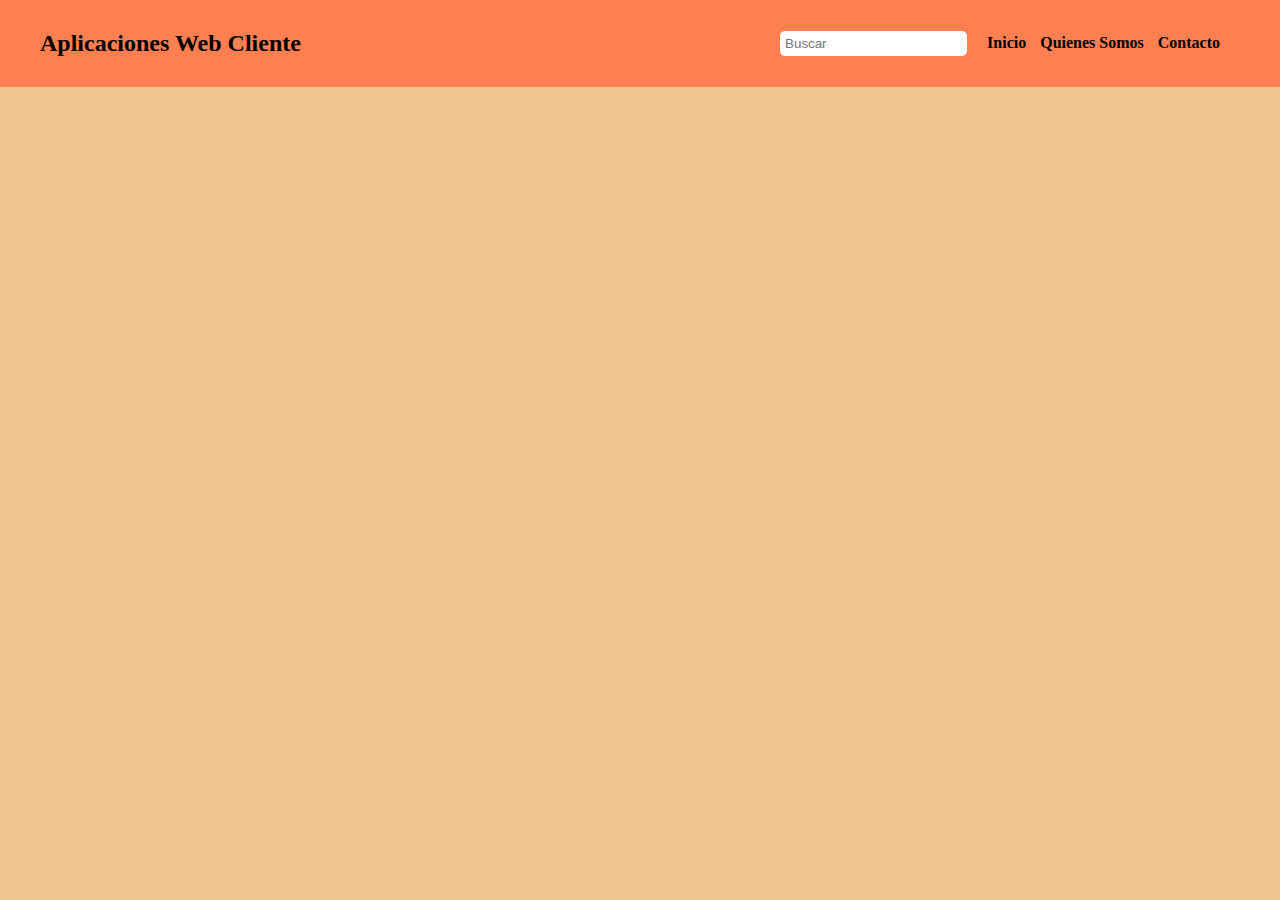
<file: Client/Index.html>
<!DOCTYPE html>
<html lang="en">
  <head>
    <meta charset="UTF-8" />
    <meta name="viewport" content="width=device-width, initial-scale=1.0" />
    <link rel="stylesheet" href="/Client/styles.css" />
    <title>Document</title>
  </head>
  <body>
    <header>
      <div class="name">
        <h2>Aplicaciones Web Cliente</h2>
      </div>
      <nav>
        <div class="browser">
          <input placeholder="Buscar" type="text" />
        </div>
        <div class="links">
          <a href="" class="nav-link">Inicio</a>
          <a href="" class="nav-link">Quienes Somos</a>
          <a href="" class="nav-link">Contacto</a>
        </div>
      </nav>
    </header>
  </body>
</html>
</file>
<file: Client/styles.css>
*,
*::before,
*::after {
  box-sizing: border-box;
}

body {
  background-color: rgb(238, 196, 145);
  margin: 0;
}

a {
  text-decoration: none;
  color: black;
}

header {
  display: flex;
  min-height: 70px;
  justify-content: space-between;
  align-items: center;
  padding: 10px 40px;
  background-color: coral;
}

nav {
  display: flex;
  align-items: center;
}

nav .links {
  font-weight: 600;
}

nav a:not(:last-child) {
  padding-right: 10px;
}

nav a:hover {
  color: white;
}

nav .browser,
.links {
  padding-right: 20px;
}

nav input {
  border-radius: 5px;
  border: none;
  padding: 5px;
}
</file>
